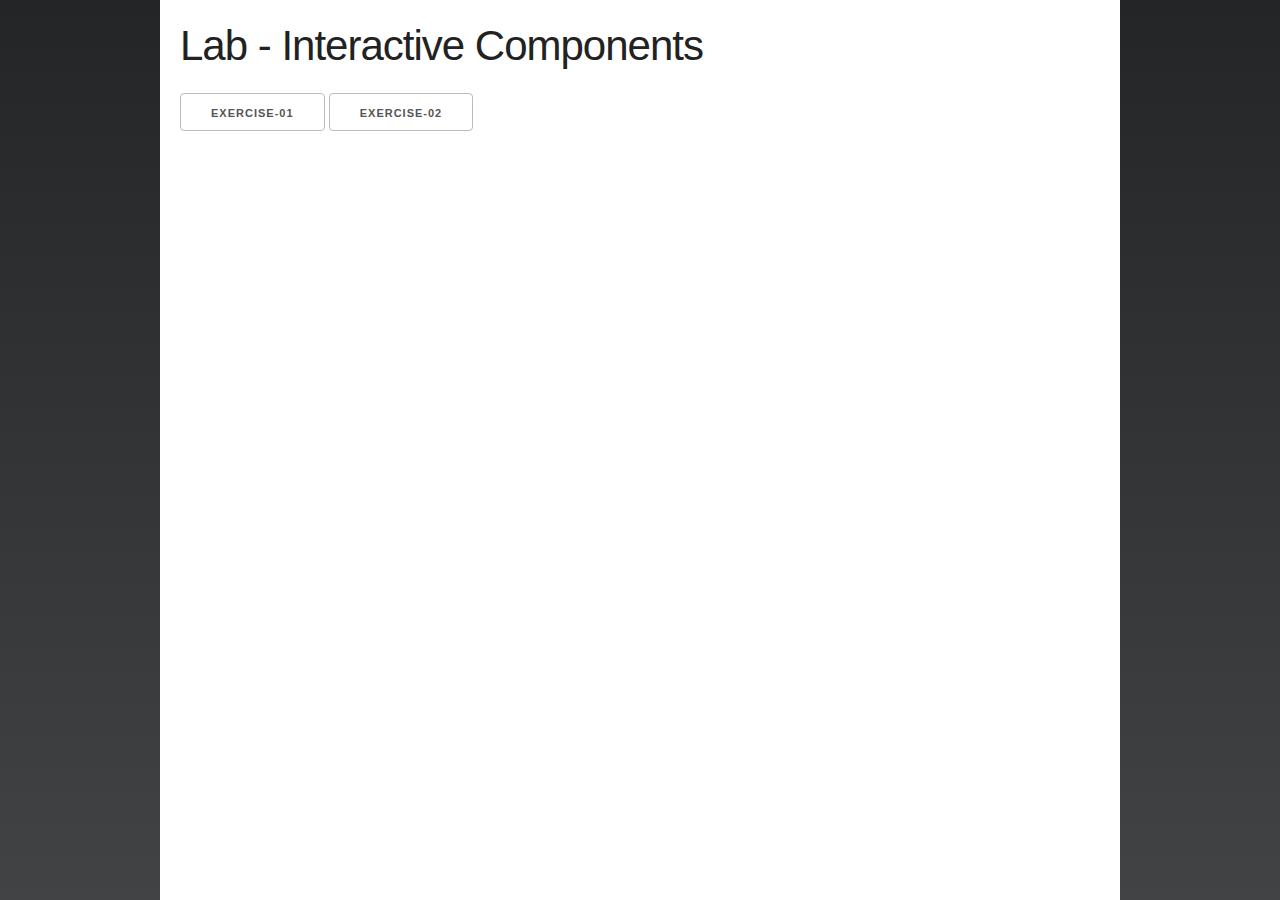
<file: assignment-files/index.html>
<!DOCTYPE>
<html>
   <head>
      <meta charset="utf-8">
      <meta name="viewport" content="width=device-width, initial-scale=1">
      <title>Lab -- DOM - Interactive Components</title>
      <style>
        body{
          margin: 0;
          background: #232526;  /* fallback for old browsers */
        background: -webkit-linear-gradient(to top, #414345, #232526);  /* Chrome 10-25, Safari 5.1-6 */
        background: linear-gradient(to top, #414345, #232526); /* W3C, IE 10+/ Edge, Firefox 16+, Chrome 26+, Opera 12+, Safari 7+ */
        }
        main{background: #fff; min-height: 100vh; padding: 20px !important;}
        .container{position:relative;width:100%;max-width:960px;margin:0 auto;padding:0 20px;box-sizing:border-box}.column,.columns{width:100%;float:left;box-sizing:border-box}@media (min-width:400px){.container{width:85%;padding:0}}@media (min-width:550px){.container{width:80%}.column,.columns{margin-left:4%}.column:first-child,.columns:first-child{margin-left:0}.one.column,.one.columns{width:4.66666666667%}.two.columns{width:13.3333333333%}.three.columns{width:22%}.four.columns{width:30.6666666667%}.five.columns{width:39.3333333333%}.six.columns{width:48%}.seven.columns{width:56.6666666667%}.eight.columns{width:65.3333333333%}.nine.columns{width:74%}.ten.columns{width:82.6666666667%}.eleven.columns{width:91.3333333333%}.twelve.columns{width:100%;margin-left:0}.one-third.column{width:30.6666666667%}.two-thirds.column{width:65.3333333333%}.one-half.column{width:48%}.offset-by-one.column,.offset-by-one.columns{margin-left:8.66666666667%}.offset-by-two.column,.offset-by-two.columns{margin-left:17.3333333333%}.offset-by-three.column,.offset-by-three.columns{margin-left:26%}.offset-by-four.column,.offset-by-four.columns{margin-left:34.6666666667%}.offset-by-five.column,.offset-by-five.columns{margin-left:43.3333333333%}.offset-by-six.column,.offset-by-six.columns{margin-left:52%}.offset-by-seven.column,.offset-by-seven.columns{margin-left:60.6666666667%}.offset-by-eight.column,.offset-by-eight.columns{margin-left:69.3333333333%}.offset-by-nine.column,.offset-by-nine.columns{margin-left:78%}.offset-by-ten.column,.offset-by-ten.columns{margin-left:86.6666666667%}.offset-by-eleven.column,.offset-by-eleven.columns{margin-left:95.3333333333%}.offset-by-one-third.column,.offset-by-one-third.columns{margin-left:34.6666666667%}.offset-by-two-thirds.column,.offset-by-two-thirds.columns{margin-left:69.3333333333%}.offset-by-one-half.column,.offset-by-one-half.columns{margin-left:52%}}html{font-size:62.5%}body{font-size:1.5em;line-height:1.6;font-weight:400;font-family:Raleway,HelveticaNeue,"Helvetica Neue",Helvetica,Arial,sans-serif;color:#222}h1,h2,h3,h4,h5,h6{margin-top:0;margin-bottom:2rem;font-weight:300}h1{font-size:4rem;line-height:1.2;letter-spacing:-.1rem}h2{font-size:3.6rem;line-height:1.25;letter-spacing:-.1rem}h3{font-size:3rem;line-height:1.3;letter-spacing:-.1rem}h4{font-size:2.4rem;line-height:1.35;letter-spacing:-.08rem}h5{font-size:1.8rem;line-height:1.5;letter-spacing:-.05rem}h6{font-size:1.5rem;line-height:1.6;letter-spacing:0}@media (min-width:550px){h1{font-size:5rem}h2{font-size:4.2rem}h3{font-size:3.6rem}h4{font-size:3rem}h5{font-size:2.4rem}h6{font-size:1.5rem}}p{margin-top:0}a{color:#1EAEDB}a:hover{color:#0FA0CE}.button,button,input[type=button],input[type=reset],input[type=submit]{display:inline-block;height:38px;padding:0 30px;color:#555;text-align:center;font-size:11px;font-weight:600;line-height:38px;letter-spacing:.1rem;text-transform:uppercase;text-decoration:none;white-space:nowrap;background-color:transparent;border-radius:4px;border:1px solid #bbb;cursor:pointer;box-sizing:border-box}.button:focus,.button:hover,button:focus,button:hover,input[type=button]:focus,input[type=button]:hover,input[type=reset]:focus,input[type=reset]:hover,input[type=submit]:focus,input[type=submit]:hover{color:#333;border-color:#888;outline:0}.button.button-primary,button.button-primary,input[type=button].button-primary,input[type=reset].button-primary,input[type=submit].button-primary{color:#FFF;background-color:#33C3F0;border-color:#33C3F0}.button.button-primary:focus,.button.button-primary:hover,button.button-primary:focus,button.button-primary:hover,input[type=button].button-primary:focus,input[type=button].button-primary:hover,input[type=reset].button-primary:focus,input[type=reset].button-primary:hover,input[type=submit].button-primary:focus,input[type=submit].button-primary:hover{color:#FFF;background-color:#1EAEDB;border-color:#1EAEDB}input[type=email],input[type=number],input[type=password],input[type=search],input[type=tel],input[type=text],input[type=url],select,textarea{height:38px;padding:6px 10px;background-color:#fff;border:1px solid #D1D1D1;border-radius:4px;box-shadow:none;box-sizing:border-box}input[type=email],input[type=number],input[type=password],input[type=search],input[type=tel],input[type=text],input[type=url],textarea{-webkit-appearance:none;-moz-appearance:none;appearance:none}textarea{min-height:65px;padding-top:6px;padding-bottom:6px}input[type=email]:focus,input[type=number]:focus,input[type=password]:focus,input[type=search]:focus,input[type=tel]:focus,input[type=text]:focus,input[type=url]:focus,select:focus,textarea:focus{border:1px solid #33C3F0;outline:0}label,legend{display:block;margin-bottom:.5rem;font-weight:600}fieldset{padding:0;border-width:0}input[type=checkbox],input[type=radio]{display:inline}label>.label-body{display:inline-block;margin-left:.5rem;font-weight:400}ul{list-style:circle inside}ol{list-style:decimal inside}ol,ul{padding-left:0;margin-top:0}ol ol,ol ul,ul ol,ul ul{margin:1.5rem 0 1.5rem 3rem;font-size:90%}li{margin-bottom:1rem}code{padding:.2rem .5rem;margin:0 .2rem;font-size:90%;white-space:nowrap;background:#F1F1F1;border:1px solid #E1E1E1;border-radius:4px}pre>code{display:block;padding:1rem 1.5rem;white-space:pre}td,th{padding:12px 15px;text-align:left;border-bottom:1px solid #E1E1E1}td:first-child,th:first-child{padding-left:0}td:last-child,th:last-child{padding-right:0}.button,button{margin-bottom:1rem}fieldset,input,select,textarea{margin-bottom:1.5rem}blockquote,dl,figure,form,ol,p,pre,table,ul{margin-bottom:2.5rem}.u-full-width{width:100%;box-sizing:border-box}.u-max-full-width{max-width:100%;box-sizing:border-box}.u-pull-right{float:right}.u-pull-left{float:left}hr{margin-top:3rem;margin-bottom:3.5rem;border-width:0;border-top:1px solid #E1E1E1}.container:after,.row:after,.u-cf{content:"";display:table;clear:both}
      </style>
   </head>
   <body>
      <main class="container">
        <h2 class="exercises">Lab - Interactive Components</h2>
        <a class="button" href="./ex-01-ui-tabs.html" target="_blank">Exercise-01</a>
        <a class="button" href="./ex-02-form-validation.html" target="_blank">Exercise-02</a>
      </main>
   </body>
</html>
</file>
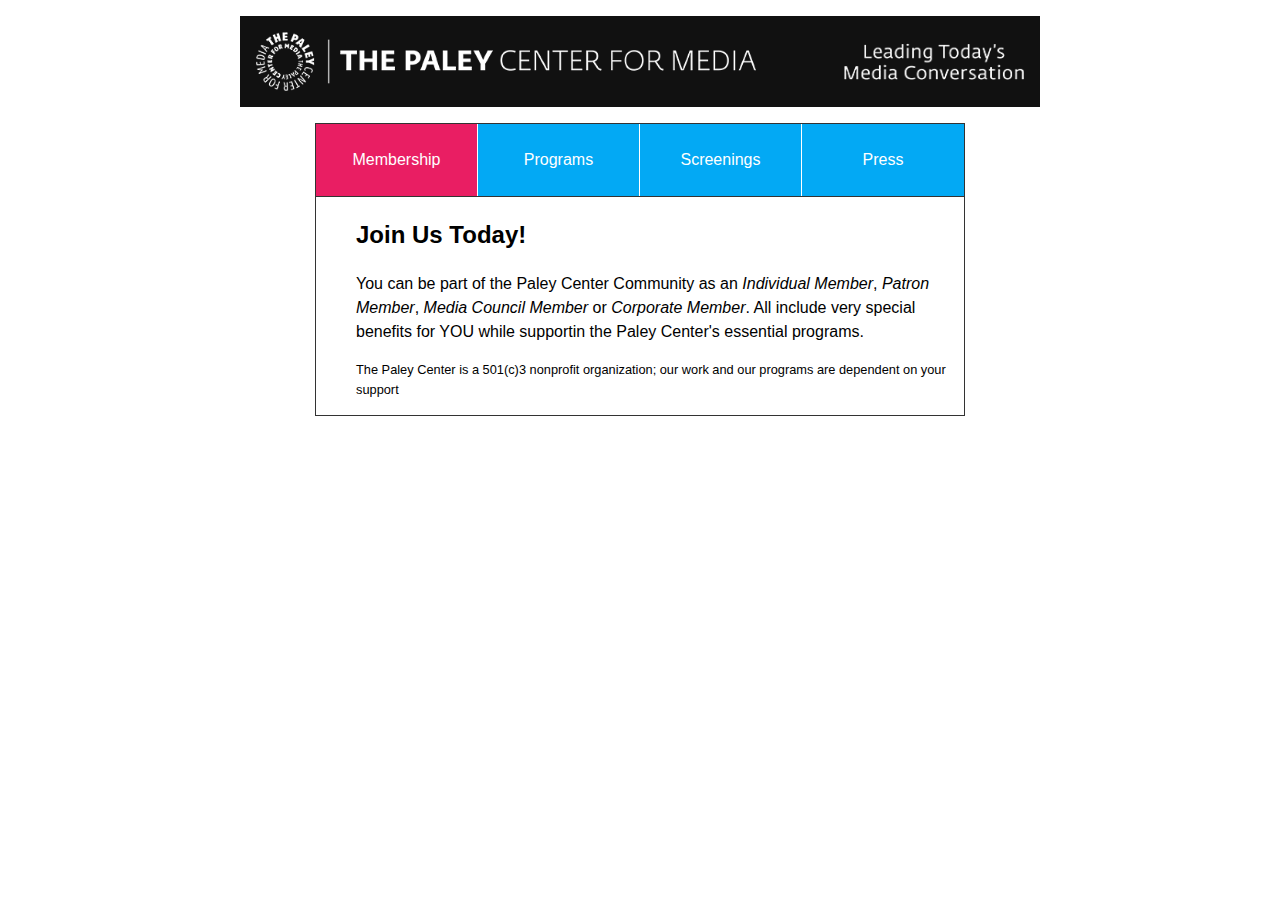
<file: assignment-files/ex-01-ui-tabs.html>
<!DOCTYPE>
<html>
   <head>
      <meta charset="utf-8">
      <meta name="viewport" content="width=device-width, initial-scale=1">
      <title>UI Tabs</title>
      <link rel="stylesheet" href="./css/styles.css">
   </head>
   <body>
      <div id="app-container" class="container--narrow">
        <nav class="paley-nav">
          <img class="paley-logo" src="./images/paley-logo.png" alt="logo">
          <img class="paley-slogan" src="./images/paley-slogan.png" alt="logo">
        </nav>
        <div class="ui-tabs">
          <ul class="ui-tabs__tabslist">
            <li data-tab="membership" class="ui-tabs__tab ui-tabs__tab--selected">Membership</li>
            <li data-tab="programs" class="ui-tabs__tab">Programs</li>
            <li data-tab="screenings" class="ui-tabs__tab">Screenings</li>
            <li data-tab="press" class="ui-tabs__tab">Press</li>
          </ul>
          <ul class="ui-tabs__content">
            <div class="ui-tabs">

            </div>
          </ul>
        </div>
      </div>
   </body>
   <script src="./js/app-01.js"></script>
</html>
</file>
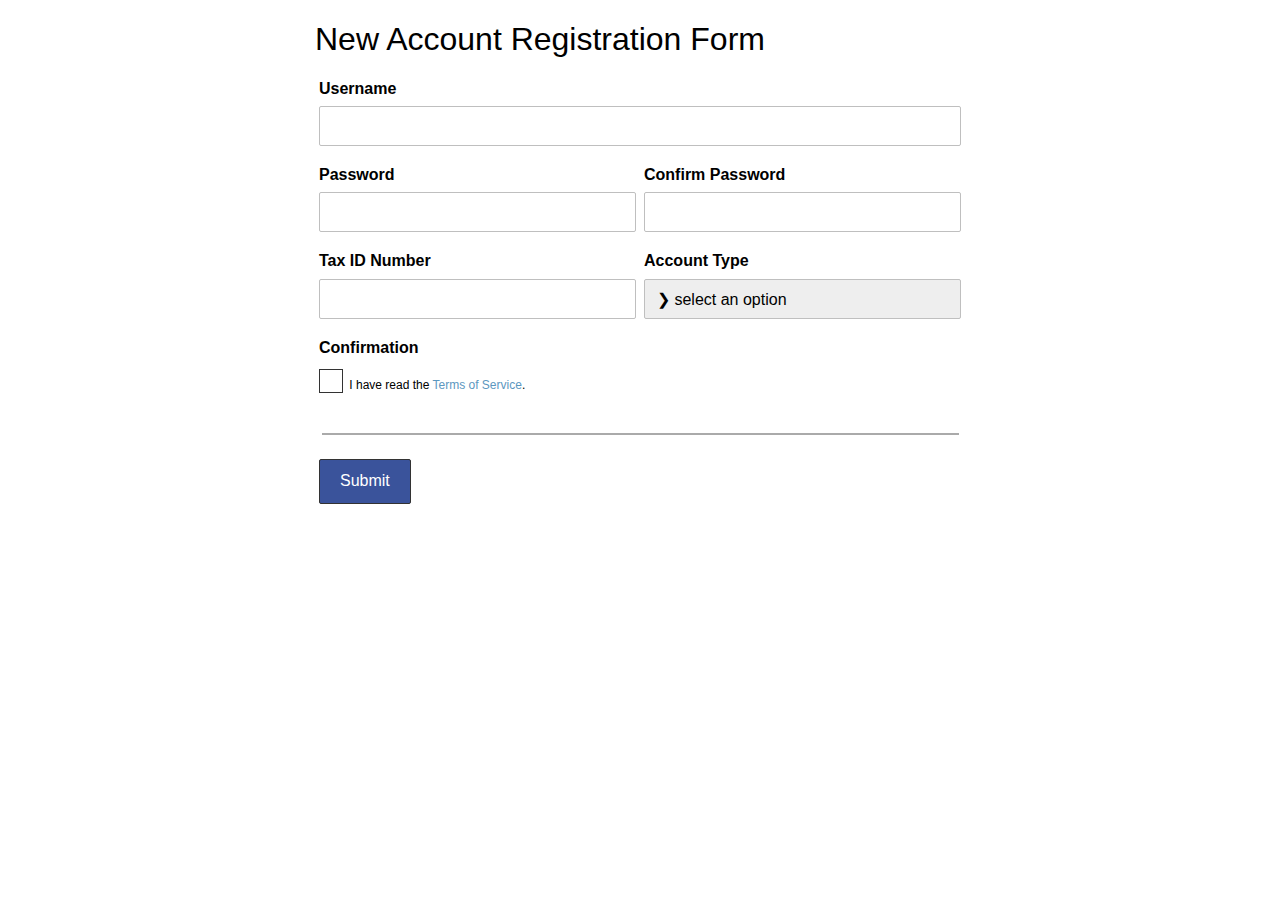
<file: assignment-files/ex-02-form-validation.html>
<html>
   <head>
      <meta charset="utf-8">
      <meta name="viewport" content="width=device-width, initial-scale=1">
      <title>Form Validation</title>
      <link rel="stylesheet" href="./css/styles.css">
   </head>
   <body>
      <div id="app-container-02" class="container--narrow">
        <form class="form-group" id="registration-form" name=generalForm>
           <h1>New Account Registration Form</h1>

           <div class="form-group__field field--username">
               <label class="form-group__field_label">Username </label>
               <input class="form-group__field_input" type="text" name="username"/>
               <p class="form-group__validation validation--username">
                 <!-- Form Feedback in here -->
                 - text inside the <code>validation--</code> elements show a comment
               </p>
           </div>

           <div class="form-group__field col-6-of-12 field--password">
               <label class="form-group__field_label" >Password </label>
               <input class="form-group__field_input" name="userpassword" type="password"/>
               <p class="form-group__validation validation--user-password"></p>
           </div>

           <div class="form-group__field col-6-of-12 ">
               <label class="form-group__field_label" >Confirm Password</label>
               <input class="form-group__field_input" name="confirmpassword" type="password"/>
               <p class="form-group__validation validation--confirm-password"></p>
           </div>

           <div class="form-group__field col-6-of-12">
               <label class="form-group__field_label" >Tax ID Number</label>
               <input class="form-group__field_input" name="taxid" type="text"/>
               <p class="form-group__validation validation--tax-id"></p>
           </div>

           <div class="form-group__field col-6-of-12 field--account">
               <label class="form-group__field_label" >Account Type</label>
               <select class="select form-group__field_input" name="account">
                 <option selected value> &#10095; select an option </option>
                 <option value="checking">Checking</option>
                 <option value="savings">Savings</option>
                 <option value="trading">Trading</option>
               </select>
               <p class="form-group__validation validation--account"></p>
           </div>

           <div class="form-group__field field--termsofservice">
              <label class="form-group__field_label" >Confirmation </label>
              <p class="form-group__field_check-option">
                <input type="checkbox" name="termsofservice" class="checkbox"> I have read the <a href="#">Terms of Service</a>.
              </p>
              <p class="form-group__validation validation--terms-of-service"></p>
           </div>

           <hr/>

           <div class="form-group__field">
             <input type="submit" class="btn btn--primary" value="Submit" / >
             <p class="form-group__validation validation--entire-form"></p>
           </div>

        </form>

      </div>
      <script type="text/javascript" src="./js/app-02.js"></script>
   </body>
</html>
</file>
<file: assignment-files/css/styles.css>
/*! normalize.css v7.0.0 | MIT License | github.com/necolas/normalize.css */
/* Document
   ========================================================================== */
/**
 * 1. Correct the line height in all browsers.
 * 2. Prevent adjustments of font size after orientation changes in
 *    IE on Windows Phone and in iOS.
 */
html {
  line-height: 1.15;
  /* 1 */
  -ms-text-size-adjust: 100%;
  /* 2 */
  -webkit-text-size-adjust: 100%;
  /* 2 */ }

/* Sections
   ========================================================================== */
/**
 * Remove the margin in all browsers (opinionated).
 */
body {
  margin: 0; }

/**
 * Add the correct display in IE 9-.
 */
article,
aside,
footer,
header,
nav,
section {
  display: block; }

/**
 * Correct the font size and margin on `h1` elements within `section` and
 * `article` contexts in Chrome, Firefox, and Safari.
 */
h1 {
  font-size: 2em;
  margin: 0.67em 0; }

/* Grouping content
   ========================================================================== */
/**
 * Add the correct display in IE 9-.
 * 1. Add the correct display in IE.
 */
figcaption,
figure,
main {
  /* 1 */
  display: block; }

/**
 * Add the correct margin in IE 8.
 */
figure {
  margin: 1em 40px; }

/**
 * 1. Add the correct box sizing in Firefox.
 * 2. Show the overflow in Edge and IE.
 */
hr {
  box-sizing: content-box;
  /* 1 */
  height: 0;
  /* 1 */
  overflow: visible;
  /* 2 */ }

/**
 * 1. Correct the inheritance and scaling of font size in all browsers.
 * 2. Correct the odd `em` font sizing in all browsers.
 */
pre {
  font-family: monospace, monospace;
  /* 1 */
  font-size: 1em;
  /* 2 */ }

/* Text-level semantics
   ========================================================================== */
/**
 * 1. Remove the gray background on active links in IE 10.
 * 2. Remove gaps in links underline in iOS 8+ and Safari 8+.
 */
a {
  background-color: transparent;
  /* 1 */
  -webkit-text-decoration-skip: objects;
  /* 2 */ }

/**
 * 1. Remove the bottom border in Chrome 57- and Firefox 39-.
 * 2. Add the correct text decoration in Chrome, Edge, IE, Opera, and Safari.
 */
abbr[title] {
  border-bottom: none;
  /* 1 */
  text-decoration: underline;
  /* 2 */
  text-decoration: underline dotted;
  /* 2 */ }

/**
 * Prevent the duplicate application of `bolder` by the next rule in Safari 6.
 */
b,
strong {
  font-weight: inherit; }

/**
 * Add the correct font weight in Chrome, Edge, and Safari.
 */
b,
strong {
  font-weight: bolder; }

/**
 * 1. Correct the inheritance and scaling of font size in all browsers.
 * 2. Correct the odd `em` font sizing in all browsers.
 */
code,
kbd,
samp {
  font-family: monospace, monospace;
  /* 1 */
  font-size: 1em;
  /* 2 */ }

/**
 * Add the correct font style in Android 4.3-.
 */
dfn {
  font-style: italic; }

/**
 * Add the correct background and color in IE 9-.
 */
mark {
  background-color: #ff0;
  color: #000; }

/**
 * Add the correct font size in all browsers.
 */
small {
  font-size: 80%; }

/**
 * Prevent `sub` and `sup` elements from affecting the line height in
 * all browsers.
 */
sub,
sup {
  font-size: 75%;
  line-height: 0;
  position: relative;
  vertical-align: baseline; }

sub {
  bottom: -0.25em; }

sup {
  top: -0.5em; }

/* Embedded content
   ========================================================================== */
/**
 * Add the correct display in IE 9-.
 */
audio,
video {
  display: inline-block; }

/**
 * Add the correct display in iOS 4-7.
 */
audio:not([controls]) {
  display: none;
  height: 0; }

/**
 * Remove the border on images inside links in IE 10-.
 */
img {
  border-style: none; }

/**
 * Hide the overflow in IE.
 */
svg:not(:root) {
  overflow: hidden; }

/* Forms
   ========================================================================== */
/**
 * 1. Change the font styles in all browsers (opinionated).
 * 2. Remove the margin in Firefox and Safari.
 */
button,
input,
optgroup,
select,
textarea {
  font-family: sans-serif;
  /* 1 */
  font-size: 100%;
  /* 1 */
  line-height: 1.15;
  /* 1 */
  margin: 0;
  /* 2 */ }

/**
 * Show the overflow in IE.
 * 1. Show the overflow in Edge.
 */
button,
input {
  /* 1 */
  overflow: visible; }

/**
 * Remove the inheritance of text transform in Edge, Firefox, and IE.
 * 1. Remove the inheritance of text transform in Firefox.
 */
button,
select {
  /* 1 */
  text-transform: none; }

/**
 * 1. Prevent a WebKit bug where (2) destroys native `audio` and `video`
 *    controls in Android 4.
 * 2. Correct the inability to style clickable types in iOS and Safari.
 */
button,
html [type="button"],
[type="reset"],
[type="submit"] {
  -webkit-appearance: button;
  /* 2 */ }

/**
 * Remove the inner border and padding in Firefox.
 */
button::-moz-focus-inner,
[type="button"]::-moz-focus-inner,
[type="reset"]::-moz-focus-inner,
[type="submit"]::-moz-focus-inner {
  border-style: none;
  padding: 0; }

/**
 * Restore the focus styles unset by the previous rule.
 */
button:-moz-focusring,
[type="button"]:-moz-focusring,
[type="reset"]:-moz-focusring,
[type="submit"]:-moz-focusring {
  outline: 1px dotted ButtonText; }

/**
 * Correct the padding in Firefox.
 */
fieldset {
  padding: 0.35em 0.75em 0.625em; }

/**
 * 1. Correct the text wrapping in Edge and IE.
 * 2. Correct the color inheritance from `fieldset` elements in IE.
 * 3. Remove the padding so developers are not caught out when they zero out
 *    `fieldset` elements in all browsers.
 */
legend {
  box-sizing: border-box;
  /* 1 */
  color: inherit;
  /* 2 */
  display: table;
  /* 1 */
  max-width: 100%;
  /* 1 */
  padding: 0;
  /* 3 */
  white-space: normal;
  /* 1 */ }

/**
 * 1. Add the correct display in IE 9-.
 * 2. Add the correct vertical alignment in Chrome, Firefox, and Opera.
 */
progress {
  display: inline-block;
  /* 1 */
  vertical-align: baseline;
  /* 2 */ }

/**
 * Remove the default vertical scrollbar in IE.
 */
textarea {
  overflow: auto; }

/**
 * 1. Add the correct box sizing in IE 10-.
 * 2. Remove the padding in IE 10-.
 */
[type="checkbox"],
[type="radio"] {
  box-sizing: border-box;
  /* 1 */
  padding: 0;
  /* 2 */ }

/**
 * Correct the cursor style of increment and decrement buttons in Chrome.
 */
[type="number"]::-webkit-inner-spin-button,
[type="number"]::-webkit-outer-spin-button {
  height: auto; }

/**
 * 1. Correct the odd appearance in Chrome and Safari.
 * 2. Correct the outline style in Safari.
 */
[type="search"] {
  -webkit-appearance: textfield;
  /* 1 */
  outline-offset: -2px;
  /* 2 */ }

/**
 * Remove the inner padding and cancel buttons in Chrome and Safari on macOS.
 */
[type="search"]::-webkit-search-cancel-button,
[type="search"]::-webkit-search-decoration {
  -webkit-appearance: none; }

/**
 * 1. Correct the inability to style clickable types in iOS and Safari.
 * 2. Change font properties to `inherit` in Safari.
 */
::-webkit-file-upload-button {
  -webkit-appearance: button;
  /* 1 */
  font: inherit;
  /* 2 */ }

/* Interactive
   ========================================================================== */
/*
 * Add the correct display in IE 9-.
 * 1. Add the correct display in Edge, IE, and Firefox.
 */
details,
menu {
  display: block; }

/*
 * Add the correct display in all browsers.
 */
summary {
  display: list-item; }

/* Scripting
   ========================================================================== */
/**
 * Add the correct display in IE 9-.
 */
canvas {
  display: inline-block; }

/**
 * Add the correct display in IE.
 */
template {
  display: none; }

/* Hidden
   ========================================================================== */
/**
 * Add the correct display in IE 10-.
 */
[hidden] {
  display: none; }

#app-container-02 {
  max-width: 650px;
  margin: 0 auto; }
  #app-container-02 a {
    text-decoration: none;
    color: #5c97bf;
    cursor: pointer; }
  #app-container-02 a:hover {
    color: #3a539b; }
  #app-container-02 a:focus {
    outline: 0; }
  #app-container-02 hr {
    height: 2px;
    background: #aaa;
    width: 100%;
    border: 0;
    margin: 20px 1%; }
  #app-container-02 .form-group {
    display: flex;
    flex-wrap: wrap; }
    #app-container-02 .form-group h1 {
      font-weight: 100; }
  #app-container-02 .form-group__field {
    width: 100%; }
  #app-container-02 .col-6-of-12 {
    width: 50%; }
  #app-container-02 .form-group select {
    background: #eee; }
  #app-container-02 .form-group input[type='text'],
  #app-container-02 .form-group input[type='email'],
  #app-container-02 .form-group input[type='password'],
  #app-container-02 .form-group input[type='date'],
  #app-container-02 .form-group select {
    padding: 0 .75rem;
    height: 2.5rem; }
  #app-container-02 input[type='date'],
  #app-container-02 input[type='email'],
  #app-container-02 input[type='password'] {
    padding: 0 0.1 0.25rem; }
  #app-container-02 .input-defaults,
  #app-container-02 select,
  #app-container-02 input[type='text'],
  #app-container-02 input[type='email'],
  #app-container-02 input[type='password'],
  #app-container-02 textarea {
    line-height: 1.5;
    outline: 0;
    border: #bfbfbf 1px solid;
    font-size: 1rem;
    border-radius: 2px;
    margin-bottom: 1.25rem;
    background: #fff; }
  #app-container-02 .input-defaults:focus,
  #app-container-02 input[type='text']:focus,
  #app-container-02 input[type='email']:focus,
  #app-container-02 input[type='password']:focus,
  #app-container-02 select:focus,
  #app-container-02 textarea:focus {
    border: 1px solid #5c97bf; }
  #app-container-02 .textarea, #app-container-02 .form-group input[type='text'],
  #app-container-02 .form-group input[type='password'],
  #app-container-02 .form-group select,
  #app-container-02 .form-group textarea {
    width: 100%;
    padding: .5rem .75rem; }
  #app-container-02 .textarea:focus, #app-container-02 .form-group input[type='text']:focus,
  #app-container-02 .form-group input[type='email']:focus,
  #app-container-02 .form-group input[type='password']:focus,
  #app-container-02 .form-group input[type='date']:focus,
  #app-container-02 .form-group select:focus,
  #app-container-02 .form-group textarea:focus {
    border: 1px solid #5c97bf; }
  #app-container-02 .form-group input[type='text'],
  #app-container-02 .form-group input[type='email'],
  #app-container-02 .form-group input[type='password'],
  #app-container-02 .form-group select,
  #app-container-02 .form-group textarea {
    width: 100%; }
  #app-container-02 .form-group__field {
    display: block;
    padding: 0 .25rem; }
  #app-container-02 .form-group__field_label {
    display: block;
    font-weight: 700;
    margin-bottom: .5rem; }
  #app-container-02 .form-group__field_input {
    display: block; }
  #app-container-02 .checkbox {
    padding: initial;
    -webkit-appearance: none;
    padding: 0;
    display: inline-block;
    margin: 0 3px 0 0;
    vertical-align: bottom;
    width: 24px;
    height: 24px;
    border: 1px #333 solid;
    position: relative;
    z-index: 9; }
  #app-container-02 .checkbox:focus {
    outline: 0; }
  #app-container-02 .checkbox:checked {
    background-color: #5C97BF; }
  #app-container-02 .checkbox:checked:after {
    position: absolute;
    top: 40%;
    left: 50%;
    z-index: 10;
    content: "";
    display: block;
    width: 11px;
    height: 5px;
    -webkit-transform: translate(-50%, -50%) rotate(-45deg);
    transform: translate(-50%, -50%) rotate(-45deg);
    border-left: 2px solid #fff;
    border-bottom: 2px solid #fff; }
  #app-container-02 .radiocheck {
    -webkit-appearance: none;
    margin-right: .75rem; }
  #app-container-02 .radiocheck > input[type="radio"],
  #app-container-02 .radiocheck > input[type="checkbox"],
  #app-container-02 .radiocheck > span {
    display: inline-block;
    vertical-align: middle; }
  #app-container-02 .radiocheck > span {
    font-weight: initial; }
  #app-container-02 .radio {
    padding: 0;
    margin: 0 3px 0 0px;
    -webkit-appearance: none;
    display: inline-block;
    vertical-align: bottom;
    width: 24px;
    height: 24px;
    border: 1px #333 solid;
    border-radius: 50%;
    position: relative;
    z-index: 9; }
  #app-container-02 .radio:focus {
    outline: 0; }
  #app-container-02 .radio:checked:after {
    position: absolute;
    background-color: #5C97BF;
    top: 50%;
    left: 50%;
    z-index: 10;
    content: "";
    display: block;
    border-radius: 50%;
    width: 16px;
    height: 16px;
    -webkit-transform: translate(-50%, -50%) rotate(-45deg);
    transform: translate(-50%, -50%) rotate(-45deg); }
  #app-container-02 .select {
    -webkit-appearance: none;
    background: #ddd; }
  #app-container-02 .select:before {
    background: #333;
    width: 3px;
    height: 3px;
    border-bottom: 2px solid #333;
    border-left: 2px solid #333; }
  #app-container-02 input[type='date'] {
    font-family: "Libre Franklin", "Helvetica Neue", "Helvetica", "Calibri", sans-serif; }
  #app-container-02 button, #app-container-02 .btn, #app-container-02 button.btn, #app-container-02 input[type='button'], #app-container-02 input[type='submit'], #app-container-02 a.btn--md, #app-container-02 a.btn {
    display: inline-block;
    text-decoration: none;
    background: #fff;
    margin-top: .25rem;
    margin-bottom: .25rem;
    outline: 0;
    border: 1px solid #333;
    padding: 0.75rem 1.25rem;
    border-radius: 2px;
    font-size: 1rem;
    cursor: pointer;
    color: #333; }
  #app-container-02 button.btn--sm, #app-container-02 .btn.btn--sm, #app-container-02 button.btn.btn--sm, #app-container-02 input[type='button'].btn--sm, #app-container-02 input[type='submit'].btn--sm, #app-container-02 a.btn--md.btn--sm, #app-container-02 a.btn.btn--sm {
    font-size: .75rem;
    padding: .5rem 1.25rem; }
  #app-container-02 button.btn--lg, #app-container-02 .btn.btn--lg, #app-container-02 button.btn.btn--lg, #app-container-02 input[type='button'].btn--lg, #app-container-02 input[type='submit'].btn--lg, #app-container-02 a.btn--md.btn--lg, #app-container-02 a.btn.btn--lg {
    font-size: 1.5rem;
    padding: 1rem 1.75rem; }
  #app-container-02 button.btn--block, #app-container-02 .btn.btn--block, #app-container-02 button.btn.btn--block, #app-container-02 input[type='button'].btn--block, #app-container-02 input[type='submit'].btn--block, #app-container-02 a.btn--md.btn--block, #app-container-02 a.btn.btn--block {
    width: 100%; }
  #app-container-02 button:hover, #app-container-02 .btn:hover, #app-container-02 button.btn:hover, #app-container-02 input[type='button']:hover, #app-container-02 input[type='submit']:hover, #app-container-02 a.btn--md:hover, #app-container-02 a.btn:hover {
    background: #d2d7d3; }
  #app-container-02 button.btn--primary, #app-container-02 .btn.btn--primary, #app-container-02 button.btn.btn--primary, #app-container-02 input[type='button'].btn--primary, #app-container-02 input[type='submit'].btn--primary, #app-container-02 a.btn--md.btn--primary, #app-container-02 a.btn.btn--primary {
    background: #3a539b;
    color: #fff; }
  #app-container-02 button.btn--primary:hover, #app-container-02 .btn.btn--primary:hover, #app-container-02 button.btn.btn--primary:hover, #app-container-02 input[type='button'].btn--primary:hover, #app-container-02 input[type='submit'].btn--primary:hover, #app-container-02 a.btn--md.btn--primary:hover, #app-container-02 a.btn.btn--primary:hover {
    background: #5c97bf; }
  #app-container-02 .form-group--success {
    border-left: 2px solid #43A047;
    color: #43A047; }
  #app-container-02 .form-group--error {
    border-left: 2px solid #B71C1C;
    color: #B71C1C; }
  #app-container-02 .form-group__validation {
    position: relative;
    top: -1rem;
    border-left: 2px solid #448AFF;
    margin-left: 10px;
    color: #448AFF; }
  #app-container-02 .form-group__validation:not(:empty) {
    padding: .25rem; }
  #app-container-02 .form-group__field_check-option {
    font-size: .75rem;
    margin-bottom: 1.25rem; }
  #app-container-02 .validation--all-form {
    background: green; }

.paley-nav {
  padding: 1rem;
  background: #111;
  display: flex;
  justify-content: space-between;
  align-content: center;
  align-items: center;
  flex-wrap: wrap;
  margin-bottom: 1rem; }
  .paley-nav .paley-logo {
    max-width: 500px; }
  .paley-nav .paley-slogan {
    display: none; }
    @media screen and (min-width: 750px) {
      .paley-nav .paley-slogan {
        display: block;
        max-width: 180px; } }

.ui-tabs {
  max-width: 650px;
  margin: 0 auto;
  border: 1px solid #333; }

.ui-tabs__tabslist {
  margin: 0;
  padding-left: 0;
  list-style-type: none;
  display: flex;
  border-bottom: 1px solid #333; }

.ui-tabs__tab {
  width: 25%;
  text-align: center;
  padding: 1.5rem .5rem;
  border-right: 1px solid #fff;
  background: #03A9F4;
  color: #fff; }
  .ui-tabs__tab:last-child {
    border: 0; }
  .ui-tabs__tab.ui-tabs__tab--selected {
    background: #E91E63; }

body {
  font-family: sans-serif; }

* {
  box-sizing: border-box; }

img {
  width: 100%;
  display: block; }

#app-container {
  max-width: 800px;
  margin: 0 auto;
  padding-top: 1rem;
  line-height: 1.5; }
  #app-container a {
    color: #1976D2; }

/*# sourceMappingURL=styles.css.map */
</file>
